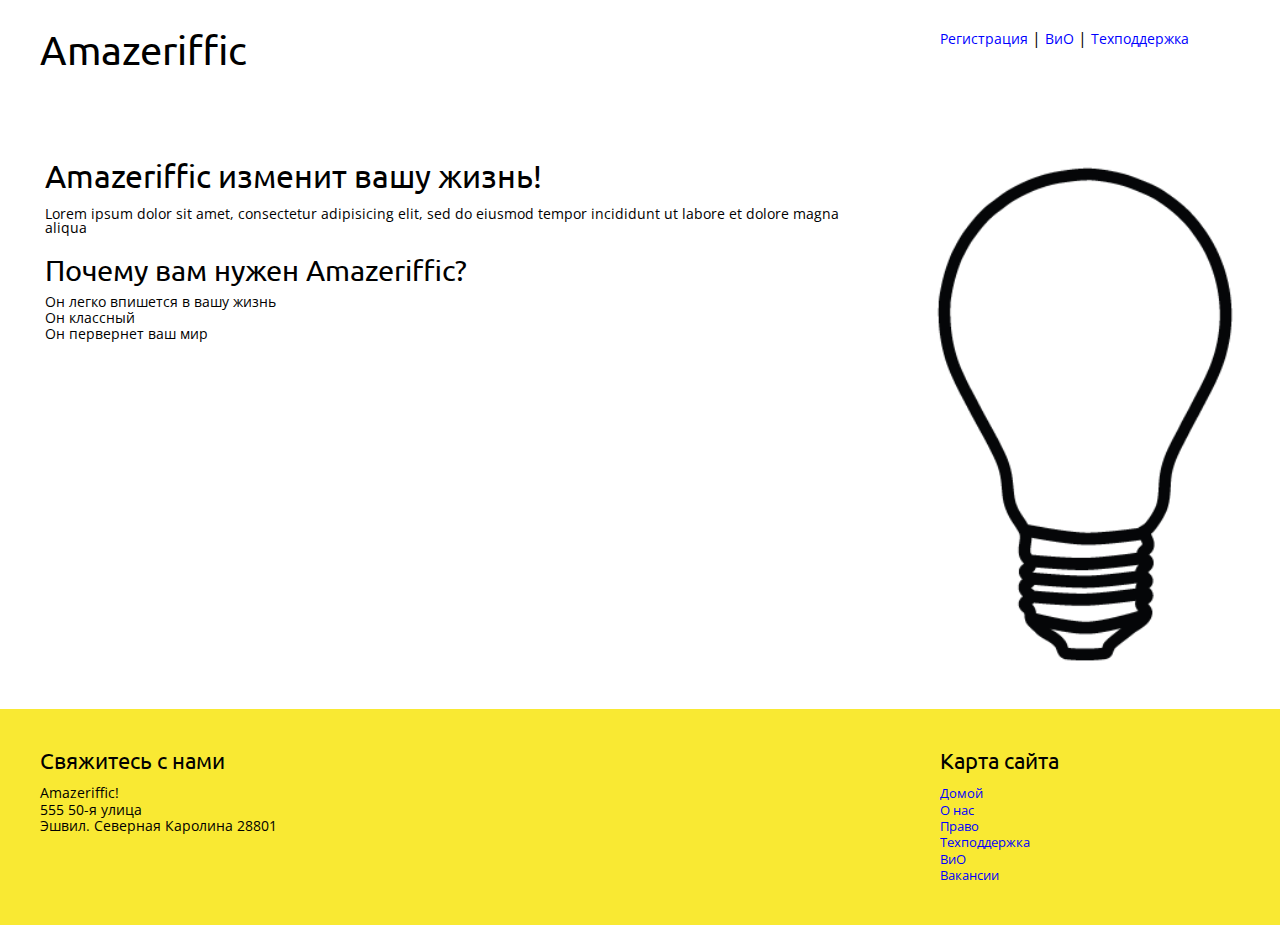
<file: index.html>
﻿<!doctype html>
<html>
	<head>
		<title>Amazeriffic</title>
		<link rel="stylesheet" type="text/css" href="reset.css">
		<link rel="stylesheet" type="text/css" href="style.css">
		<link href='https://fonts.googleapis.com/css?family=Ubuntu&subset=latin,cyrillic' rel='stylesheet' type='text/css'>
		<link href='https://fonts.googleapis.com/css?family=Open+Sans&subset=latin,cyrillic' rel='stylesheet' type='text/css'>
	</head>
	<body>
		<header>
			<div class="container">
				<h1>Amazeriffic</h1>
				<nav>
					<a href="#">Регистрация</a> |
					<a href="faq.html">ВиО</a> |
					<a href="#">Техподдержка</a>
				</nav>
			</div>
		</header>
		<main>
			<div class="container">
				<div class="content">
					<h2>Amazeriffic изменит вашу жизнь!</h2>
					<p>Lorem ipsum dolor sit amet, consectetur adipisicing elit, sed do eiusmod tempor incididunt ut labore et dolore magna aliqua</p>
					<h3>Почему вам нужен Amazeriffic?</h3>
					<ul> 
						<li> Он легко впишется в вашу жизнь</li>
						<li>Он классный</li>
						<li>Он первернет ваш мир</li>
					</ul>
				</div>
				<img src="lightbulb.png" alt="Изображение лампочки">
			</div>
		</main>
		<footer>
			<div class="container">
				<div class="contact">
					<h5>Свяжитесь с нами</h5>
					<p>Amazeriffic!</p>
					<p>555 50-я улица</p>
					<p>Эшвил. Северная Каролина 28801</p>
				</div>
				<div class="sitemap">
					<h5>Карта сайта</h5>
					<ul>
						<li><a href="#">Домой</a></li>
						<li><a href="#">О нас</a></li>
						<li><a href="#">Право</a></li>
						<li><a href="#">Техподдержка</a></li>
						<li><a href="faq.html">ВиО</a></li>
						<li><a href="#">Вакансии</a></li>
					</ul>
				</div>
			</div>
		</footer>
	</body>
</html>
</file>
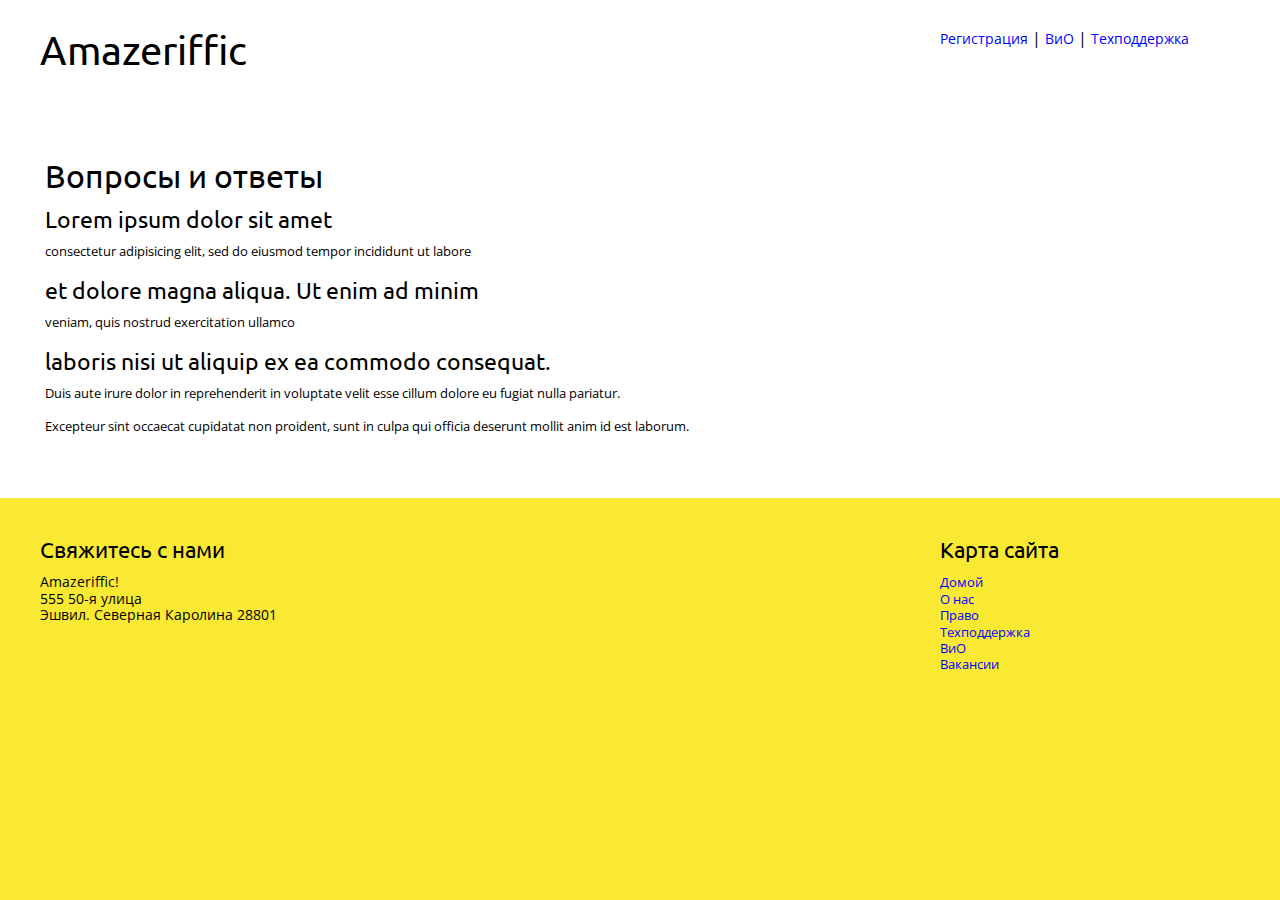
<file: faq.html>
﻿<!doctype html>
<html>
	<head>
		<title>Amazeriffic</title>
		<link rel="stylesheet" type="text/css" href="reset.css">
		<link rel="stylesheet" type="text/css" href="style.css">
		<link href='https://fonts.googleapis.com/css?family=Ubuntu&subset=latin,cyrillic' rel='stylesheet' type='text/css'>
		<link href='https://fonts.googleapis.com/css?family=Open+Sans&subset=latin,cyrillic' rel='stylesheet' type='text/css'>
	</head>
	<body>
		<header>
			<div class="container">
				<h1>Amazeriffic</h1>
				<nav>
					<a href="#">Регистрация</a> |
					<a href="#">ВиО</a> |
					<a href="#">Техподдержка</a>
				</nav>
			</div>
		</header>
		<main>
			<div class="container">
				<div class="content">
					<h2>Вопросы и ответы</h2>
					<ul>
						<li>
							<h4>Lorem ipsum dolor sit amet</h4>
							<p>consectetur adipisicing elit, sed do eiusmod tempor incididunt ut labore</p> 
						</li>
						<li>
							<h4>et dolore magna aliqua. Ut enim ad minim</h4>
							<p>veniam, quis nostrud exercitation ullamco</p>
						</li>
						<li>
							<h4>laboris nisi ut aliquip ex ea commodo consequat.</h4>
							<p>Duis aute irure dolor in reprehenderit in voluptate velit esse cillum dolore eu fugiat nulla pariatur.</p>
							<p>Excepteur sint occaecat cupidatat non proident, sunt in culpa qui officia deserunt mollit anim id est laborum.</p>
						</li>
					</ul>
				</div>
			</div>
		</main>
		<footer>
			<div class="container">
				<div class="contact">
					<h5>Свяжитесь с нами</h5>
					<p>Amazeriffic!</p>
					<p>555 50-я улица</p>
					<p>Эшвил. Северная Каролина 28801</p>
				</div>
				<div class="sitemap">
					<h5>Карта сайта</h5>
					<ul>
						<li><a href="index.html">Домой</a></li>
						<li><a href="#">О нас</a></li>
						<li><a href="#">Право</a></li>
						<li><a href="#">Техподдержка</a></li>
						<li><a href="#">ВиО</a></li>
						<li><a href="#">Вакансии</a></li>
					</ul>
				</div>
			</div>
		</footer>
	</body>
</html>
</file>
<file: style.css>
body {
	background: #f9e933;
	font-family: 'Open Sans', sans-serif;
	font-size: 100%;
}

header, main, footer {
	min-width: 855px;
}

header .container, main .container, footer .container {
	max-width: 1200px;
	margin: auto;
}

header {
	background: white;
	overflow: auto;
	padding: 30px;
}

header h1, main .content, footer .contact {
	float: left;
	width: 800px;
}

header nav, main img, footer .sitemap{
	float: right;
	width: 300px;
}

main {
	background: white;
	overflow: auto;
	padding: 45px;
}

footer {
	padding: 40px;
	overflow: auto;
}

h1, h2, h3, h4, h5, h6 {
	font-family: 'Ubuntu', sans-serif;
	margin-bottom: 15px;
}

h1 {
	font-size: 2.5em;
}

h2 {
	font-size: 2.0em;
}

h3 {
	font-size: 1.8em;
}

h4 {
	font-size: 1.6em;
}

h5 {
	font-size: 1.4em;
}

main p {
	margin-top:15px;
	margin-bottom: 20px;
}

main h3 {
	margin-bottom:10px;
}

li {
	margin-bottom: 7px;
}

p, li, a {
	margin-bottom: 2px;
	font-size: 0.9em;
}

a {
	color: blue;
	text-decoration: none;
}

a:visited {
	color: indigo;
}

a:hover {
	color: red;
	text-decoration: underline;
}
</file>
